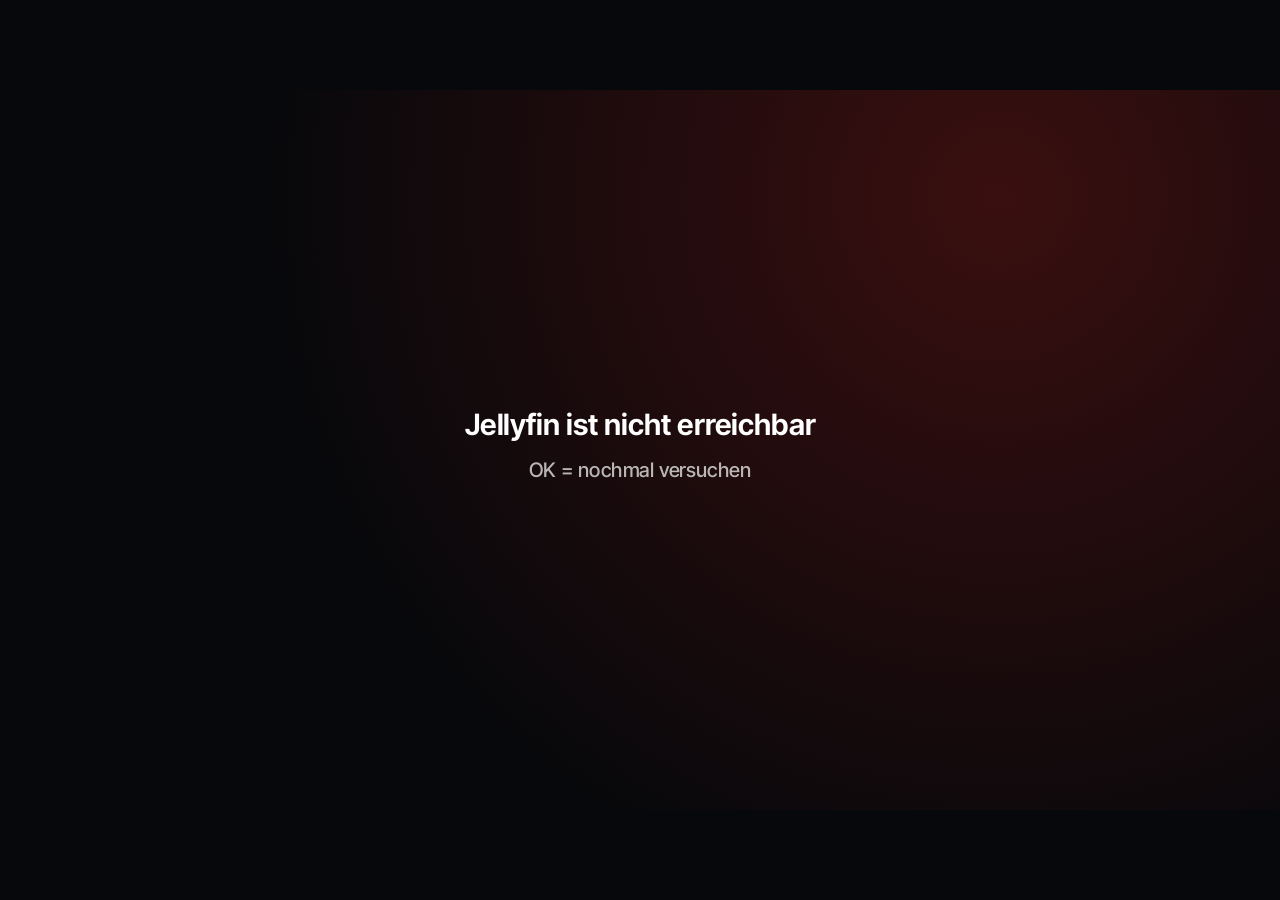
<file: lg/web/index.html>
<!DOCTYPE html>
<html lang="de">
<head>
<meta charset="utf-8">
<title>Lukas Kino</title>
<meta name="viewport" content="width=device-width, initial-scale=1">
<style>html,body{margin:0;height:100%;background:#07080B;overflow:hidden}</style>
</head>
<body>
<!--
  Lukas Kino für die LG-Fernseher. Diese Datei bleibt absichtlich klein und ändert sich nie:
  Home Assistant liefert /local/ mit langem Zwischenspeicher aus, darum lädt sie app.css und app.js
  bei jedem Start frisch nach (Zeitstempel). Neue Versionen = nur app.js / app.css austauschen.
-->
<script>
(function () {
  var t = Date.now();
  var l = document.createElement('link');
  l.rel = 'stylesheet';
  l.href = 'app.css?t=' + t;
  document.head.appendChild(l);
  var s = document.createElement('script');
  s.src = 'app.js?t=' + t;
  document.body.appendChild(s);
})();
</script>
</body>
</html>
</file>
